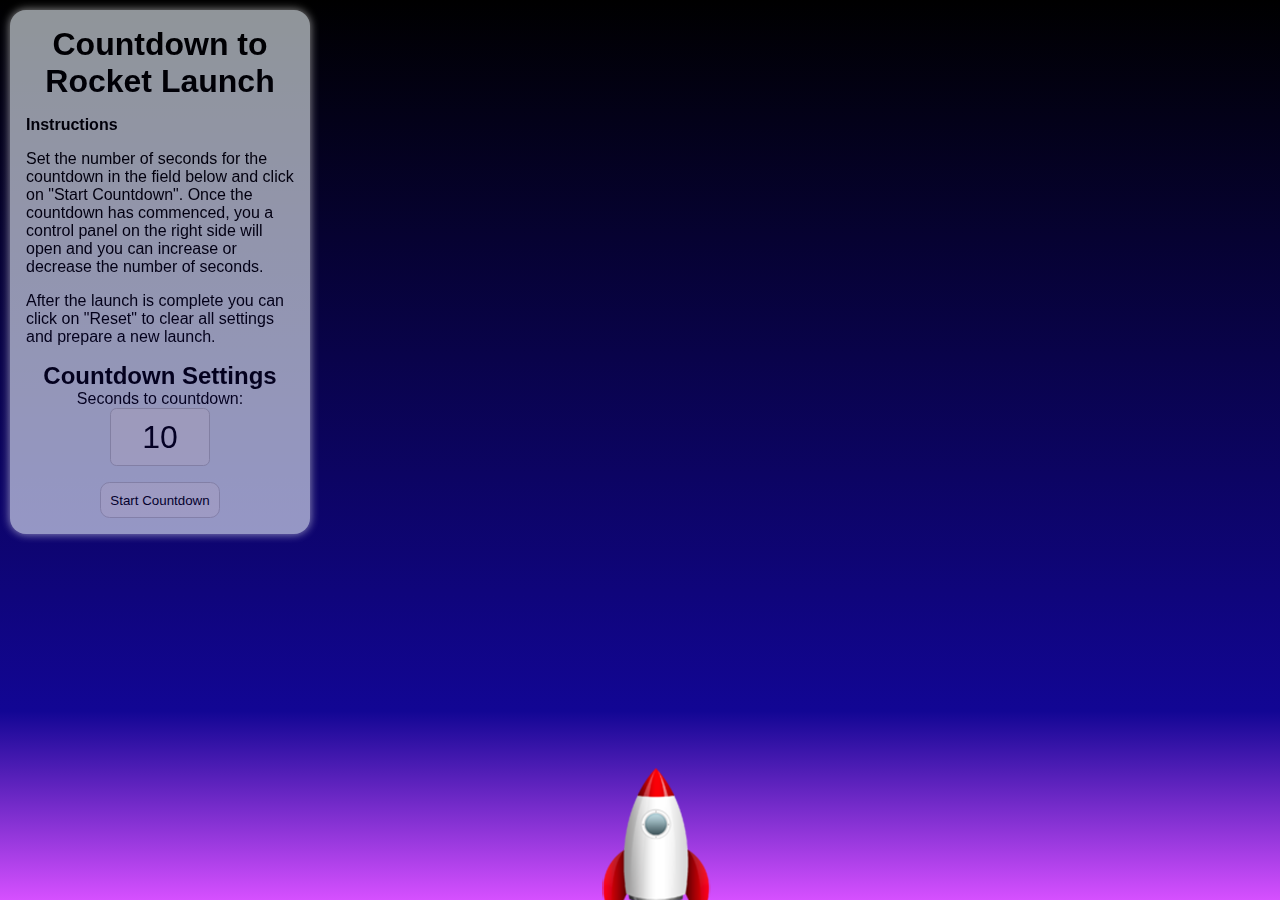
<file: counter/index.html>
<!DOCTYPE html>
<html lang="en">

<head>
    <meta charset="UTF-8">
    <meta http-equiv="X-UA-Compatible" content="IE=edge">
    <meta name="viewport" content="width=device-width, initial-scale=1.0">
    <title>Counter</title>

    <link rel="stylesheet" href="style.css">
</head>

<body>
    <div class="container">
        <div id="gridContainer">
            <div class="counterNumber">
                <p id="counterArea"></p>
            </div>
        </div>
        <div id="rocket-ship">
            <img src="assets/rocket-ship.png" alt="Rocket ship">
        </div>
        <div id="smoke-left">
            <img src="assets/smoke.png" alt="smoke">
        </div>
        <div id="smoke-right">
            <img src="assets/smoke.png" alt="smoke">
        </div>
        <form action="#" class="transparent-input" id="countdownSettings">
            <h1>Countdown to Rocket Launch</h1>
            <p class="instructions"><strong>Instructions</strong></p>
            <p class="instructions">Set the number of seconds for the countdown in the field below and click on
            "Start Countdown". Once the countdown has commenced, you a control panel on the right side will open and you
            can increase or decrease the number of seconds.</p>
            <p class="instructions">After the launch is complete you can click on "Reset" to clear all settings and
                prepare a new launch.</p>
            <h2>Countdown Settings</h2>
            <p><label for="seconds">Seconds to countdown:</label></p>
            <p><input type="text" id="countDownSeconds" name="seconds" value="10" class="inputField"></p>
            <p><button type="submit" class="styledButton" id="submitButton">Start Countdown</button></p>
            <p><button type="button" class="styledButton" id="resetButton">Reset</button></p>
        </form>
        <div class="transparent-input" id="changeSettingsDuringCountdown">
            <h2>Change Seconds to Countdown</h2>
            <p><button type="button" class="styledButton" id="increaseSeconds">&uarr; Increase Seconds</button></p>
            <p><button type="button" class="styledButton" id="decreaseSeconds">&darr; Decrease Seconds</button></p>
        </div>
    </div>

    <script src="counter.js"></script>
</body>

</html>
</file>
<file: counter/style.css>
* {
  margin: 0;
  padding: 0;
  box-sizing: border-box;
}

body {
  background: rgb(214, 80, 255);
  background: linear-gradient(
    0deg,
    rgba(214, 80, 255, 1) 0%,
    rgba(18, 6, 148, 1) 21%,
    rgba(0, 0, 0, 1) 100%
  );
  font-family: Arial, Helvetica, sans-serif;
}

.container {
  position: relative;
  overflow-y: hidden;
}

#gridContainer {
  height: 100vh;
  display: grid;
  grid-template-columns: auto;
  justify-content: center;
  align-items: center;
  z-index: 0;
}

.counterNumber {
  font-size: 20rem;
  color: white;
  text-shadow: 0 0 20px black;
  z-index: 2;
}

#rocket-ship {
  position: absolute;
  bottom: -89px;
  left: 47%;
  z-index: 3;
}

#smoke-left, #smoke-right {
  position: absolute;
  z-index: 2;
  width: 100px;
  opacity: 0;
}

#smoke-left {
  bottom: -80px;
  left: 40%;
  opacity: 0;
}

#smoke-right {
  bottom: -80px;
  right: 40%;
  opacity: 0;
}

#smoke-left img, #smoke-right img {
  max-width: 100%;
}

.liftoff {
  animation: liftoff-path ease-in 4s;
  animation-fill-mode: forwards;
}

.smoke-launch {
  animation: smoke-billow ease-out 3s;
  animation-fill-mode: forwards;
}

@keyframes liftoff-path {
  0% {
    bottom: -88px;
  }
  100% {
    bottom: 100%;
  }
}

.flashing {
  animation: flashing-tween ease-in-out 6s;
  animation-fill-mode: forwards;
}

@keyframes smoke-billow {
  0% {
    bottom: -80px;
    width: 100px;
    opacity: 0;
  }
  50% {
    opacity: 0.8;
  }
  100% {
    bottom: -180px;
    width: 600px;
    opacity: 0;
  }
}

@keyframes flashing-tween {
  0% {
    opacity: 1;
  }
  5% {
    opacity: 0;
  }
  15% {
    opacity: 1;
  }
  20% {
    opacity: 0;
  }
  25% {
    opacity: 1;
  }
  30% {
    opacity: 0;
  }
  35% {
    opacity: 1;
  }
  40% {
    opacity: 0;
  }
  45% {
    opacity: 1;
  }
  50% {
    opacity: 0;
  }
  55% {
    opacity: 1;
  }
  60% {
    opacity: 0;
  }
  65% {
    opacity: 1;
  }
  70% {
    opacity: 0;
  }
  75% {
    opacity: 1;
  }
  80% {
    opacity: 0;
  }
  85% {
    opacity: 1;
  }
  85% {
    opacity: 0;
  }
  90% {
    opacity: 1;
  }
  95% {
    opacity: 0;
  }
  100% {
    opacity: 1;
  }
}

.transparent-input {
  padding: 1rem;
  position: absolute;
  z-index: 3;
  background-color: aliceblue;
  opacity: 0.6;
  color: black;
  border-radius: 1rem;
  width: 300px;
  text-align: center;
  box-shadow: 0 0 10px white;
}

#countdownSettings {
  top: 10px;
  left: 10px;
}

#changeSettingsDuringCountdown {
  top: 10px;
  right: 10px;
}

.inputField {
  padding: 0.6rem;
  font-size: 2rem;
  text-align: center;
  width: 100px;
  border: 1px lightgray solid;
  border-radius: 0.4rem;
}

.styledButton {
  background-color: white;
  color: black;
  padding: 0.6rem;
  border: 1px lightgray solid;
  border-radius: 0.6rem;
  margin-top: 1rem;
}

.styledButton:disabled {
  color: lightgray;
}

.styledButton:hover {
  color: lightgray;
  background-color: lightslategray;
  border: 1px slategray solid;
}

.hideElement {
  display: none;
}

.instructions {
  margin: 1rem 0 1rem 0;
  text-align: left;
}
</file>
